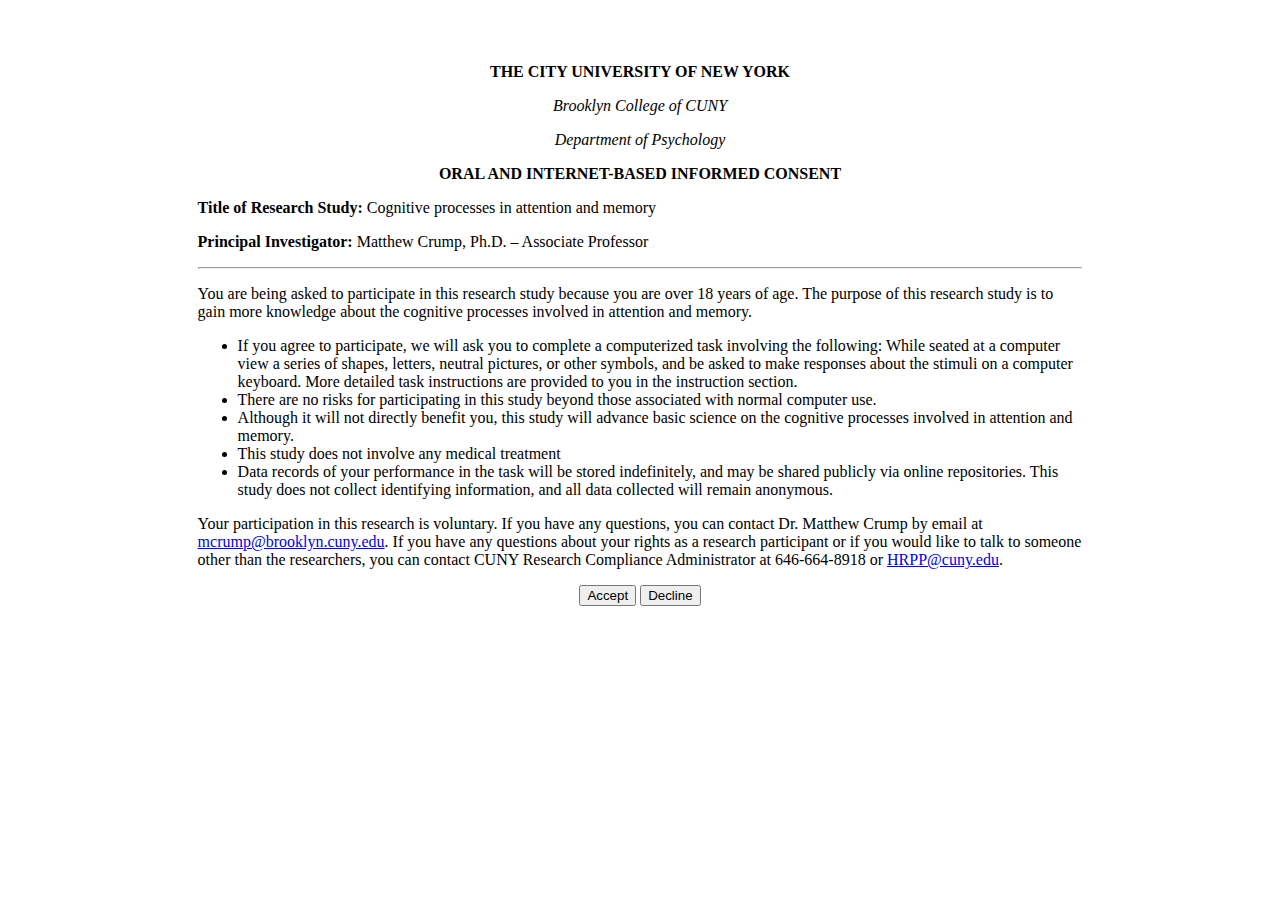
<file: experiments/DF6/consent/consent.html>
<!DOCTYPE html>
<html xmlns="http://www.w3.org/1999/xhtml" lang xml:lang>
<head>
<meta charset="utf-8" />
<meta name="generator" content="pandoc" />
<meta name="viewport" content="width=device-width, initial-scale=1.0, user-scalable=yes" />
<title>Consent</title>
<script>// Pandoc 2.9 adds attributes on both header and div. We remove the former (to
// be compatible with the behavior of Pandoc < 2.8).
document.addEventListener('DOMContentLoaded', function(e) {
  var hs = document.querySelectorAll("div.section[class*='level'] > :first-child");
  var i, h, a;
  for (i = 0; i < hs.length; i++) {
    h = hs[i];
    if (!/^h[1-6]$/i.test(h.tagName)) continue;  // it should be a header h1-h6
    a = h.attributes;
    while (a.length > 0) h.removeAttribute(a[0].name);
  }
});
</script>
</head>
<body>
<div style="text-align:left; 
margin-left:15%;
margin-right:15%;
margin-top:5%;
margin-bottom:5%;">
<div style="
text-align:center;
">
<p><strong>THE CITY UNIVERSITY OF NEW YORK </strong></p>
<p><em>Brooklyn College of CUNY</em></p>
<p><em>Department of Psychology</em></p>
<p><strong>ORAL AND INTERNET-BASED INFORMED CONSENT </strong></p>
</div>
<p><strong>Title of Research Study:</strong> Cognitive processes in attention and memory</p>
<p><strong>Principal Investigator:</strong> Matthew Crump, Ph.D. – Associate Professor</p>
<hr />
<p>You are being asked to participate in this research study because you are over 18 years of age. The purpose of this research study is to gain more knowledge about the cognitive processes involved in attention and memory.</p>
<ul>
<li>If you agree to participate, we will ask you to complete a computerized task involving the following: While seated at a computer view a series of shapes, letters, neutral pictures, or other symbols, and be asked to make responses about the stimuli on a computer keyboard. More detailed task instructions are provided to you in the instruction section.</li>
<li>There are no risks for participating in this study beyond those associated with normal computer use.</li>
<li>Although it will not directly benefit you, this study will advance basic science on the cognitive processes involved in attention and memory.</li>
<li>This study does not involve any medical treatment</li>
<li>Data records of your performance in the task will be stored indefinitely, and may be shared publicly via online repositories. This study does not collect identifying information, and all data collected will remain anonymous.</li>
</ul>
<p>Your participation in this research is voluntary. If you have any questions, you can contact Dr. Matthew Crump by email at <a href="mailto:mcrump@brooklyn.cuny.edu" class="email">mcrump@brooklyn.cuny.edu</a>. If you have any questions about your rights as a research participant or if you would like to talk to someone other than the researchers, you can contact CUNY Research Compliance Administrator at 646-664-8918 or <a href="mailto:HRPP@cuny.edu" class="email">HRPP@cuny.edu</a>.</p>
<div style="
text-align:center;
">
<button type="button" id="accept" class="jspsych-btn">
Accept
</button>
<button type="button" id="decline" class="jspsych-btn">
Decline
</button>
</div>
</div>
</body>
</html>
</file>
